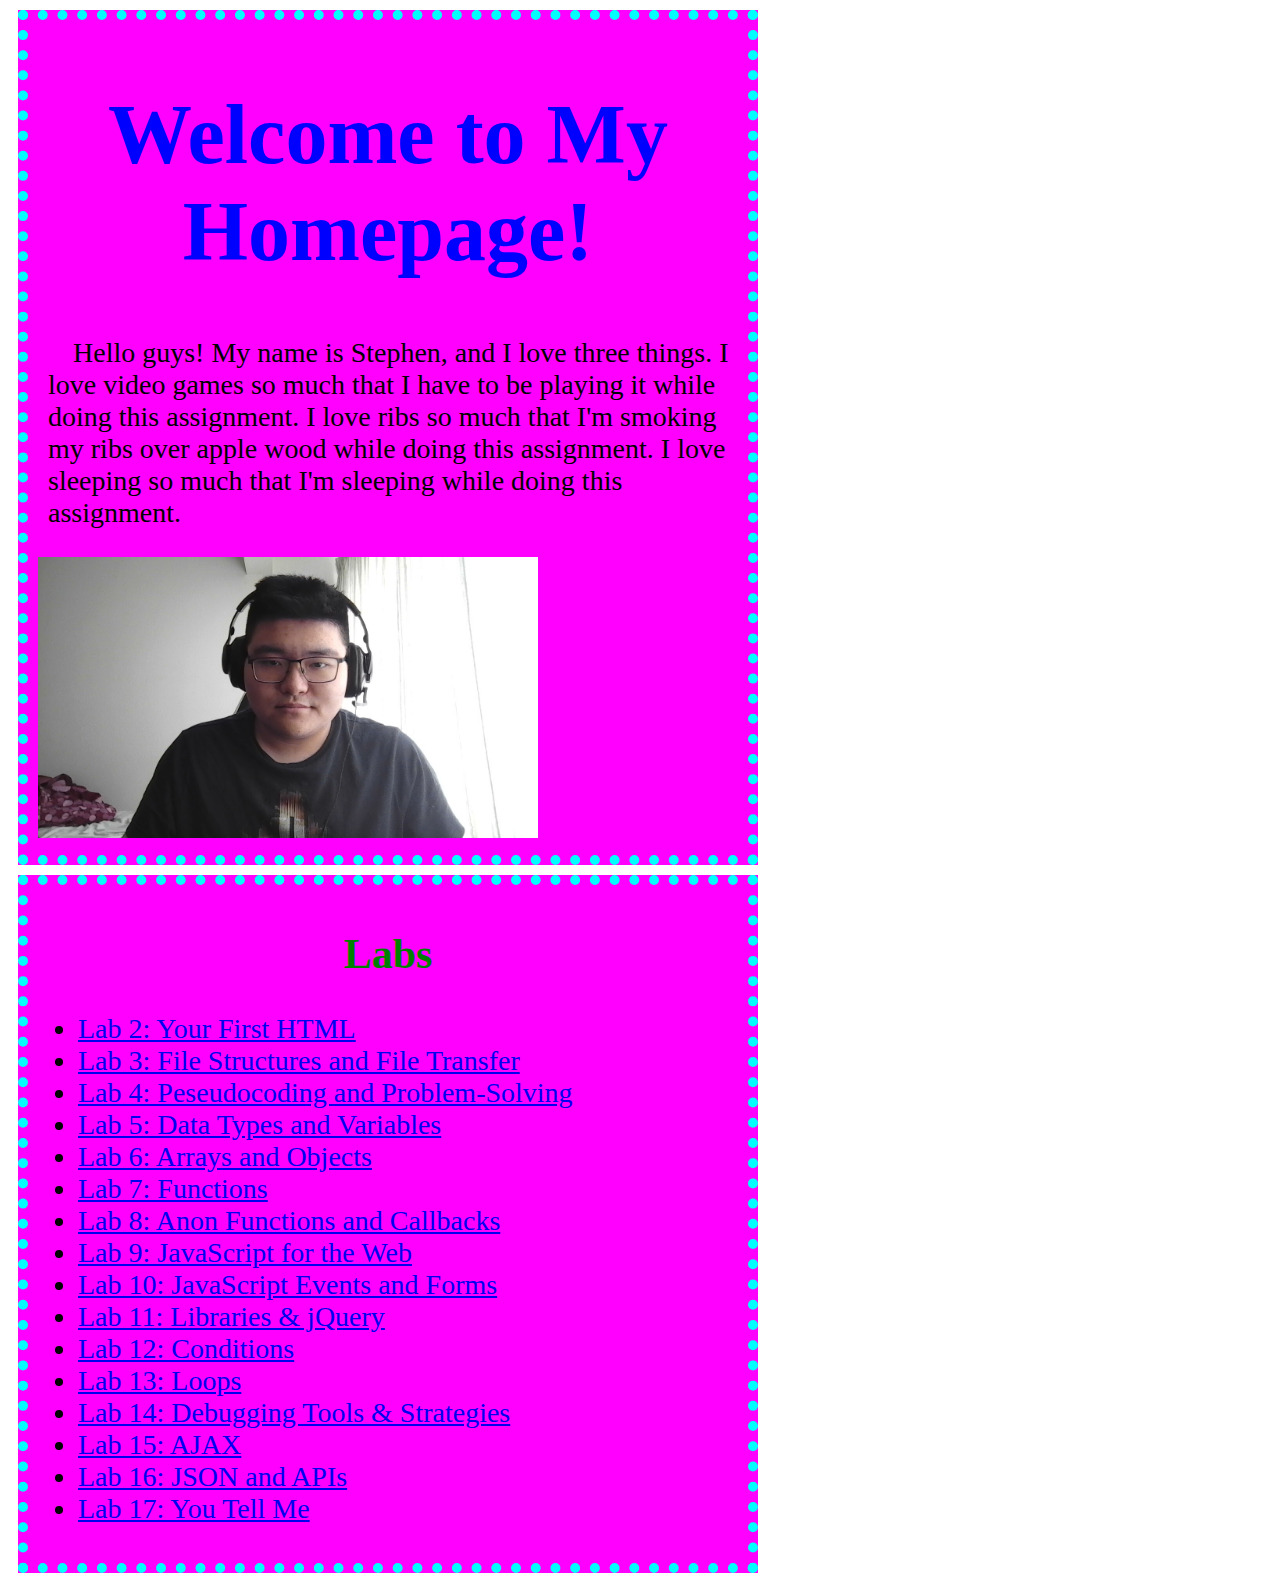
<file: index.html>
<!DOCTYPE html>
<html lang="en" dir"ltr">
<head>
	<meta charset="utf-8">
	<title>Stephen's Homepage</title>
  <link rel="stylesheet" type="text/css" href="css/site.css"/>
</head>
<body>
	<div id="content">
		<h1>Welcome to My Homepage!</h1>
		<p>Hello guys! My name is Stephen, and I love three things. I love video games so much that I have to be playing it while doing this assignment. I love ribs so much that I'm smoking my ribs over apple wood while doing this assignment. I love sleeping so much that I'm sleeping while doing this assignment.</p>
		<img id="my-portrait" src="img/selfie.jpg" />
	</div>

  <div id="AssignmentsMajorSection">
		<h2>Labs</h2>
		<ul>
			<li><a href="lab2/index.html">Lab 2: Your First HTML </a>
			<li><a href="lab3/index.html">Lab 3: File Structures and File Transfer </a>
			<li><a href="lab4/index.html">Lab 4: Peseudocoding and Problem-Solving </a>
			<li><a href="lab5/index.html">Lab 5: Data Types and Variables </a>
			<li><a href="lab6/index.html">Lab 6: Arrays and Objects </a>
			<li><a href="lab7/index.html">Lab 7: Functions </a>
			<li><a href="lab8/index.html">Lab 8: Anon Functions and Callbacks </a>
			<li><a href="lab9/index.html">Lab 9: JavaScript for the Web </a>
			<li><a href="lab10/index.html">Lab 10: JavaScript Events and Forms </a>
			<li><a href="lab11/index.html">Lab 11: Libraries & jQuery </a>
			<li><a href="lab12/index.html">Lab 12: Conditions </a>
			<li><a href="lab12/index.html">Lab 13: Loops </a>
			<li><a href="lab12/index.html">Lab 14: Debugging Tools & Strategies</a>
			<li><a href="lab12/index.html">Lab 15: AJAX </a>
			<li><a href="lab12/index.html">Lab 16: JSON and APIs </a>
			<li><a href="lab12/index.html">Lab 17: You Tell Me </a>
		</ul>
	<div>
</body>
</html>
</file>
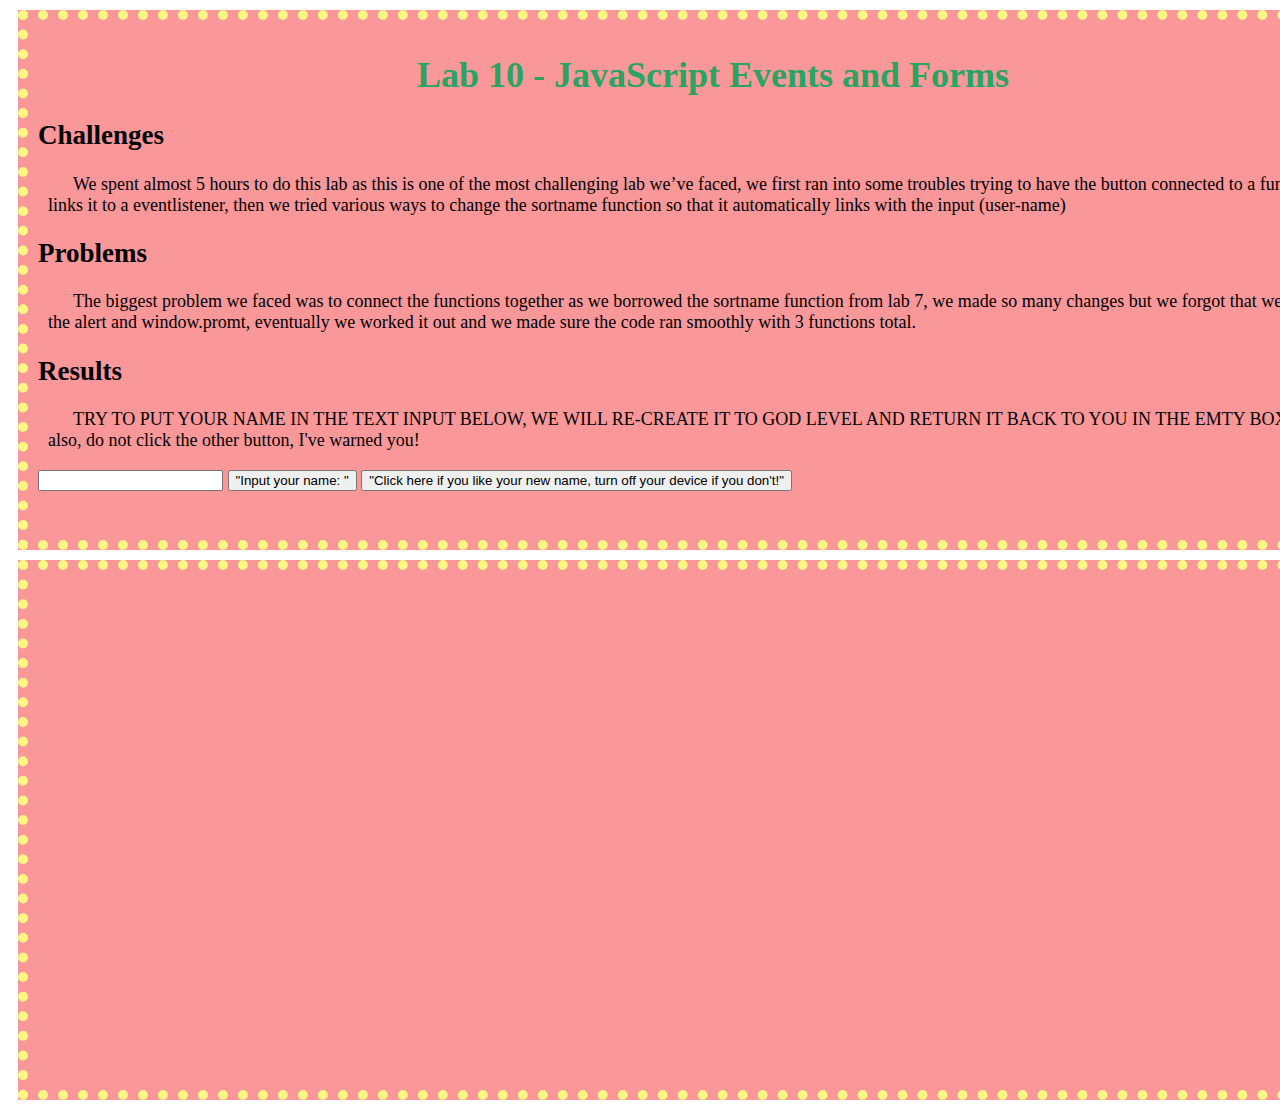
<file: Lab10/index.html>
<html>
<head>
	<title>Lab 10 - JavaScript Events and Forms</title>
	<link rel="stylesheet" type="text/css" href="css/lab.css"/>
  <script src="js/lab.js"></script>
</head>
<body onload = init()>
	<div id="content">
		<h1>Lab 10 - JavaScript Events and Forms</h1>
		<h2>Challenges</h2>
		<p>We spent almost 5 hours to do this lab as this is one of the most challenging lab we’ve faced, we first ran into some troubles trying to have the button connected to a function that links it to a eventlistener, then we tried various ways to change the sortname function  so that it automatically links with the input (user-name)</p>
		<h2>Problems</h2>
		<p>The biggest problem we faced was to connect the functions together as we borrowed the sortname function from lab 7, we made so many changes but we forgot that we did not need the alert and window.promt, eventually we worked it out and we made sure the code ran smoothly with 3 functions total.</p>
		<h2>Results</h2>
		<p>TRY TO PUT YOUR NAME IN THE TEXT INPUT BELOW, WE WILL RE-CREATE IT TO GOD LEVEL AND RETURN IT BACK TO YOU IN THE EMTY BOX BELOW!! also, do not click the other button, I've warned you! </p>
		<input type="text" id="user-name">
		<button id="my-button">"Input your name: "</button>
		<button id="my-button2">"Click here if you like your new name, turn off your device if you don't!"</button>
	</div>
  <div id="output">
  </div>
</body>
</html>
</file>
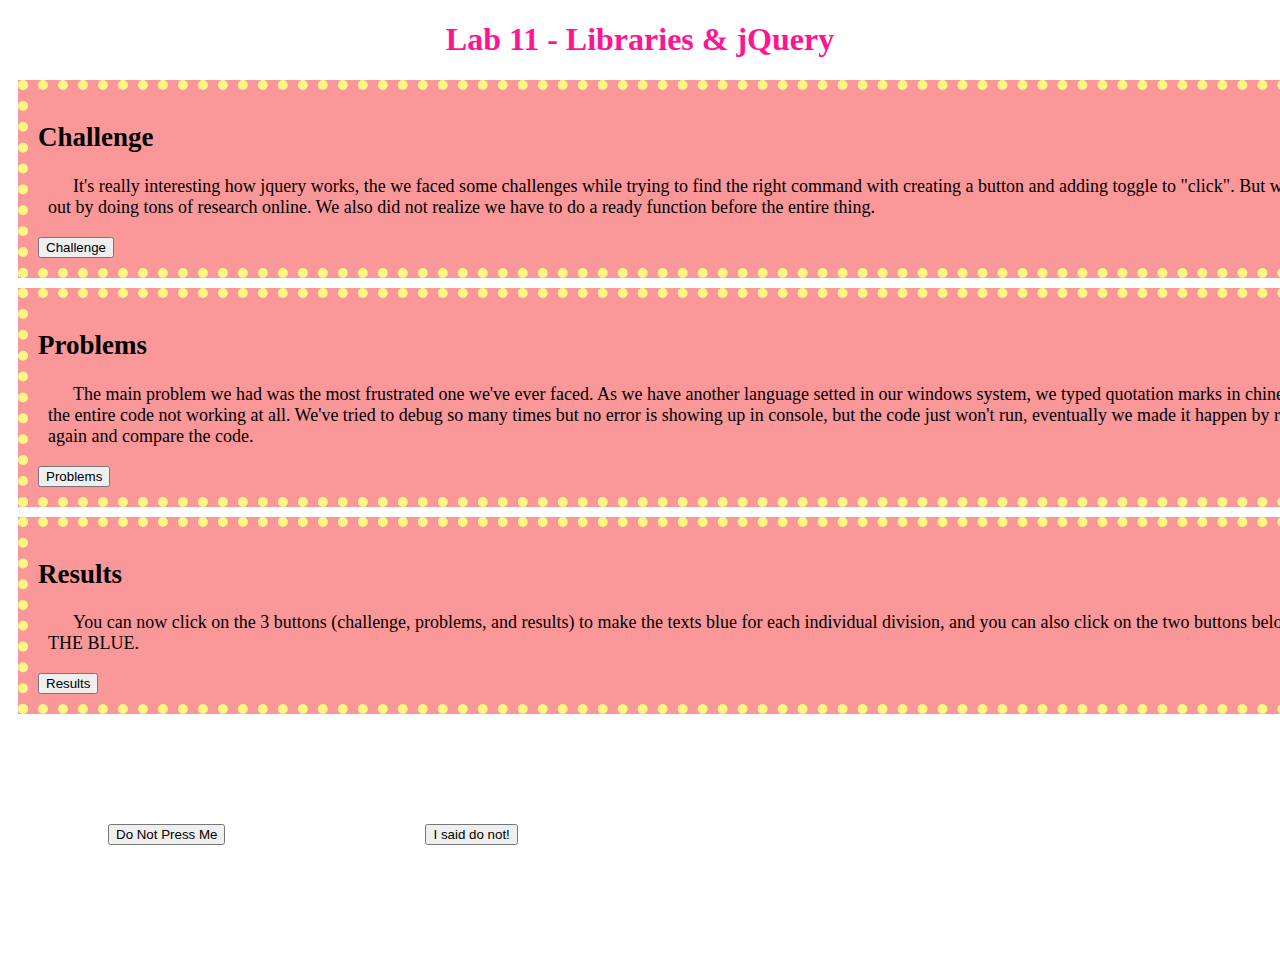
<file: Lab11/index.html>
<!DOCTYPE html>
<html>
<head>
	<title>Lab 11 - Libraries & jQuery</title>
	<link rel="stylesheet" type="text/css" href="css/lab.css"/>
  <script src="https://code.jquery.com/jquery-3.4.1.min.js"></script>
  <script src="js/lab.js"></script>
</head>
<body onload = init()>
			<h1>Lab 11 - Libraries & jQuery</h1>
	<div id= 'challenge'>
		<h2>Challenge</h2>
		<p>It's really interesting how jquery works, the we faced some challenges while trying to find the right command with creating a button and adding toggle to "click". But we figured it out by doing tons of research online. We also did not realize we have to do a ready function before the entire thing.</p>
  </div>

  <div id= 'problems'>
		<h2>Problems</h2>
		<p>The main problem we had was the most frustrated one we've ever faced. As we have another language setted in our windows system, we typed quotation marks in chinese, making the entire code not working at all. We've tried to debug so many times but no error is showing up in console, but the code just won't run, eventually we made it happen by redo the code again and compare the code.</p>
  </div>

  <div id= 'results'>
		<h2>Results</h2>
		<p>You can now click on the 3 buttons (challenge, problems, and results) to make the texts blue for each individual division, and you can also click on the two buttons below to CHASE THE BLUE.</p>
	</div>

  <div id= 'output'>
  </div>
</body>
</html>
</file>
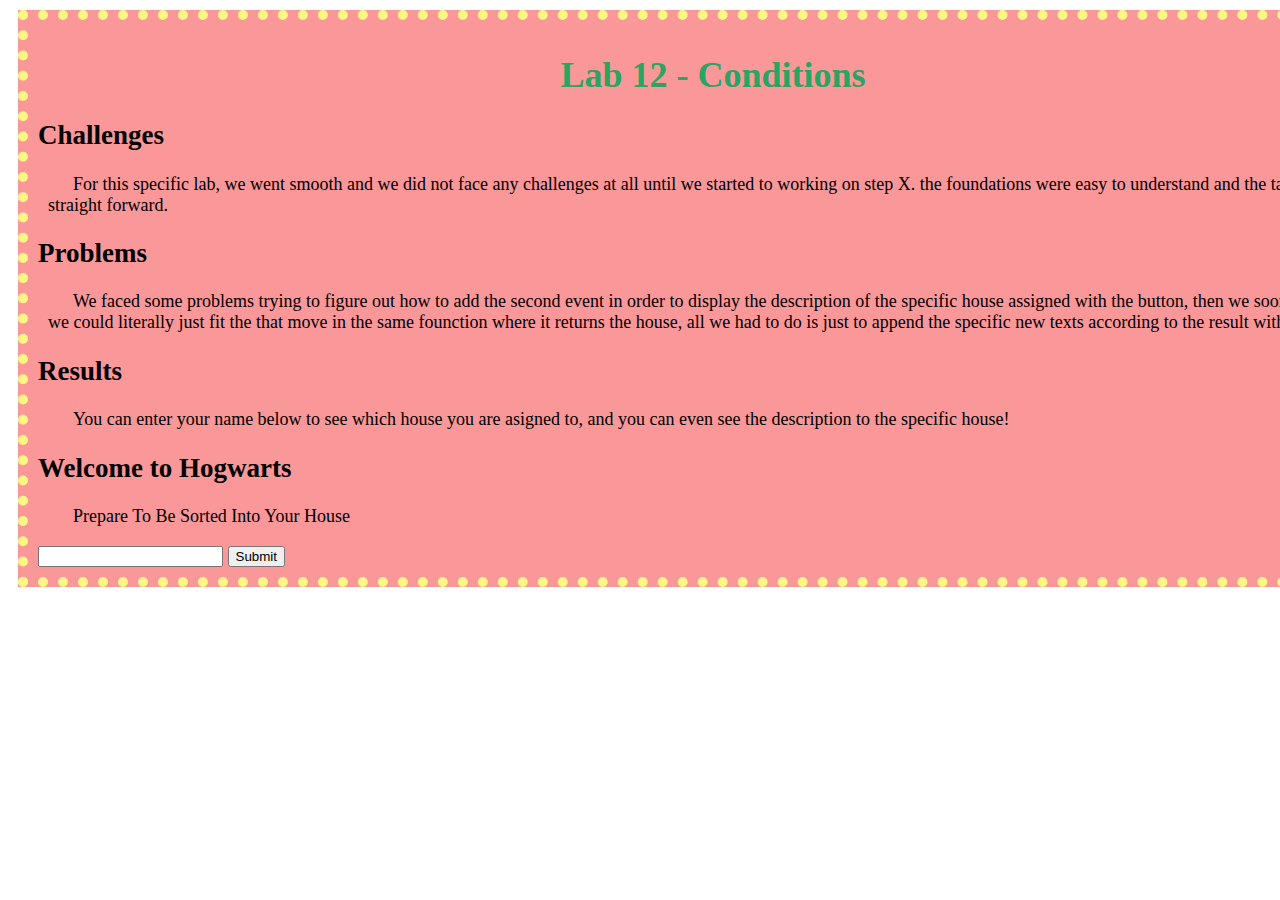
<file: Lab12/index.html>
<html>
<head>
	<title>Lab 12 - Conditions</title>
	<link rel="stylesheet" type="text/css" href="css/lab.css"/>
  <script src="js/lab.js"></script>
</head>
<body onload = init()>
	<div id="content">
		<h1>Lab 12 - Conditions</h1>
		<h2>Challenges</h2>
		<p>For this specific lab, we went smooth and we did not face any challenges at all until we started to working on step X. the foundations were easy to understand and the tasks are straight forward. </p>
		<h2>Problems</h2>
		<p>We faced some problems trying to figure out how to add the second event in order to display the description of the specific house assigned with the button, then we soon realize that we could literally just fit the that move in the same founction where it returns the house, all we had to do is just to append the specific new texts according to the result with if-statements.</p>
		<h2>Results</h2>
		<p>You can enter your name below to see which house you are asigned to, and you can even see the description to the specific house!</p>
  <div class = "inputOutput">
    <h2>Welcome to Hogwarts</h2>
    <p>Prepare To Be Sorted Into Your House</p>
		<input type="text" id="input">
		<button id="button">Submit</button>
    <div id = "output">
    </div>
	</div>
</body>
</html>
</file>
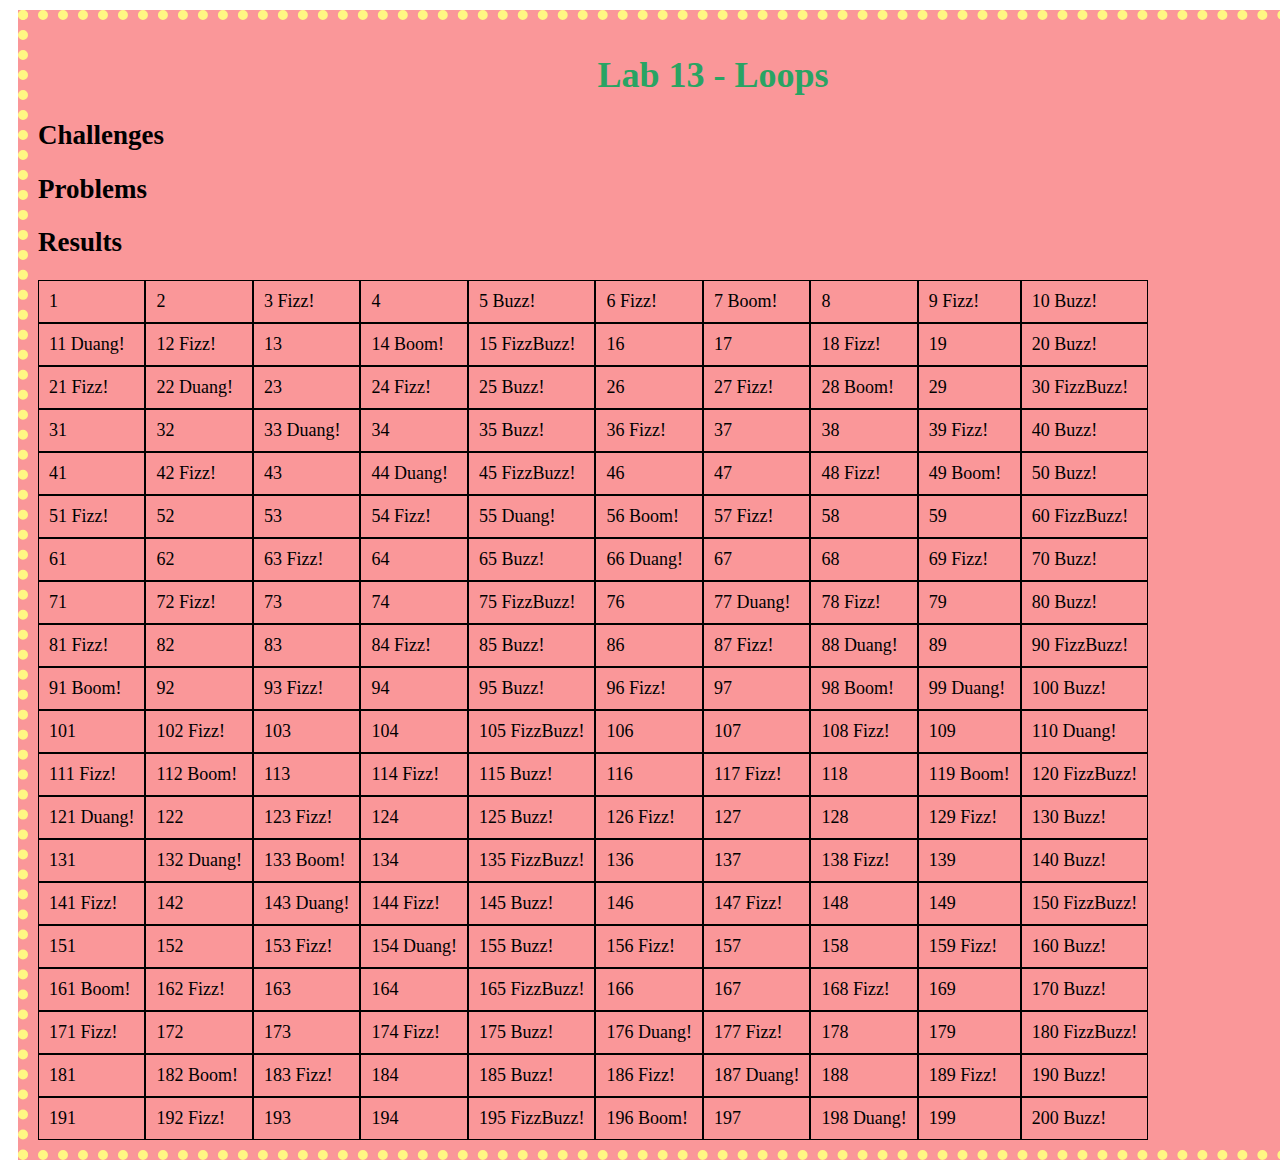
<file: Lab13/index.html>
<html>
<head>
	<title>Lab 13 - Loops</title>
	<link rel="stylesheet" type="text/css" href="css/lab.css"/>
  <script src="https://code.jquery.com/jquery-3.5.1.min.js"></script>
  <script src="js/lab.js"></script>
</head>

<body>
	<div id="content">
		<h1>Lab 13 - Loops</h1>
		<h2>Challenges</h2>
		<p></p>
		<h2>Problems</h2>
		<p></p>
		<h2>Results</h2>
		<p> </p>
  <div id = "output"></div>
  </div>


</body>
</html>
</file>
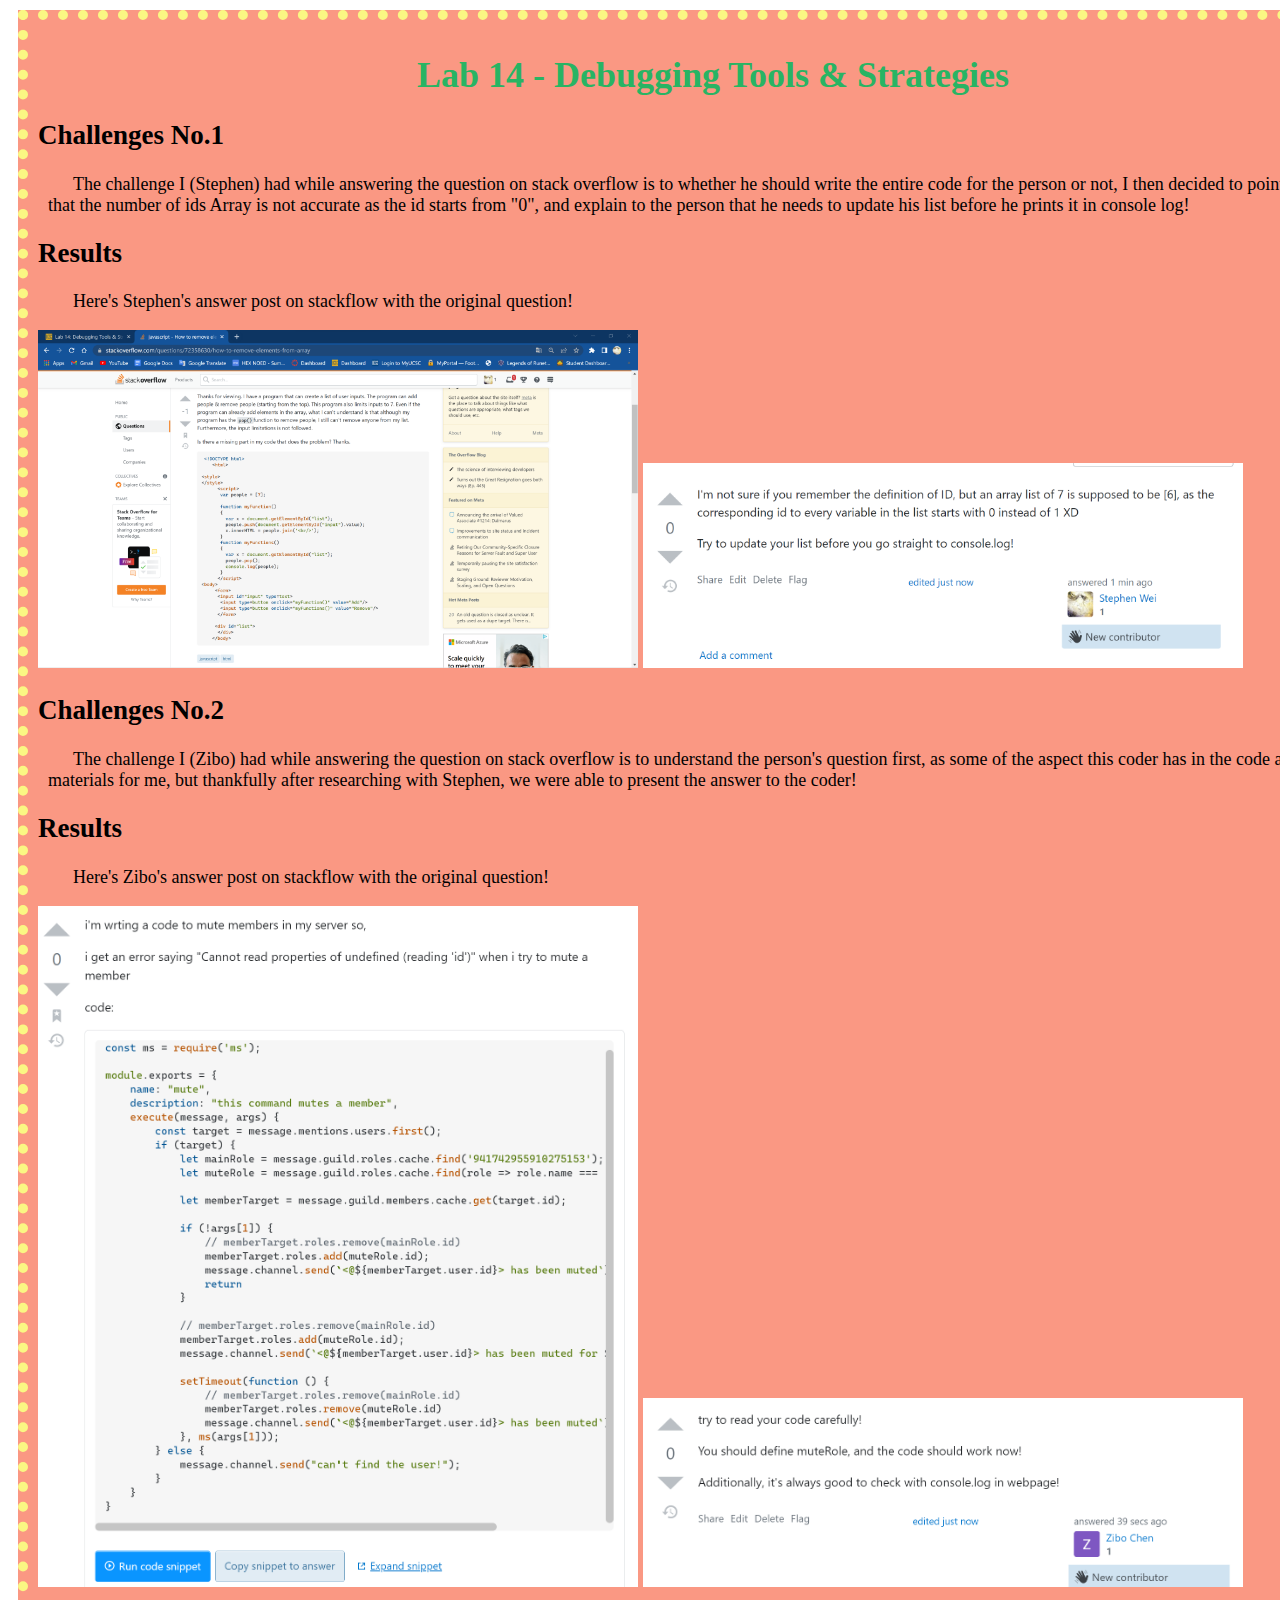
<file: Lab14/index.html>
<html>
<head>
	<title>Lab 14 - Debugging Tools & Strategies</title>
	<link rel="stylesheet" type="text/css" href="css/lab.css"/>
</head>
<body>
	<div id="content">
		<h1>Lab 14 - Debugging Tools & Strategies</h1>

    <h2>Challenges No.1</h2>
		<p>The challenge  I (Stephen) had while answering the question on stack overflow is to whether he should write the entire code for the person or not,  I then decided to point out the fact that the number of ids Array is not accurate as the id starts from "0", and explain to the person that he needs to update his list before he prints it in console log!</p>
    <h2>Results</h2>
    <p>Here's Stephen's answer post on stackflow with the original question!</p>
    <img id="stephen_question" src="img/Stephen Question.png" />
    <img id="stephen_answer" src="img/Stephen Answer.png" />

    <h2>Challenges No.2</h2>
		<p>The challenge  I (Zibo) had while answering the question on stack overflow is to understand the person's question first, as some of the aspect this coder has in the code are new materials for me, but thankfully after researching with Stephen, we were able to present the answer to the coder!</p>
		<h2>Results</h2>
		<p>Here's Zibo's answer post on stackflow with the original question!</p>
    <img id="zibo_question" src="img/Zibo Question.png" />
    <img id="zibo_answer" src="img/Zibo Answer.png" />



</body>
</html>
</file>
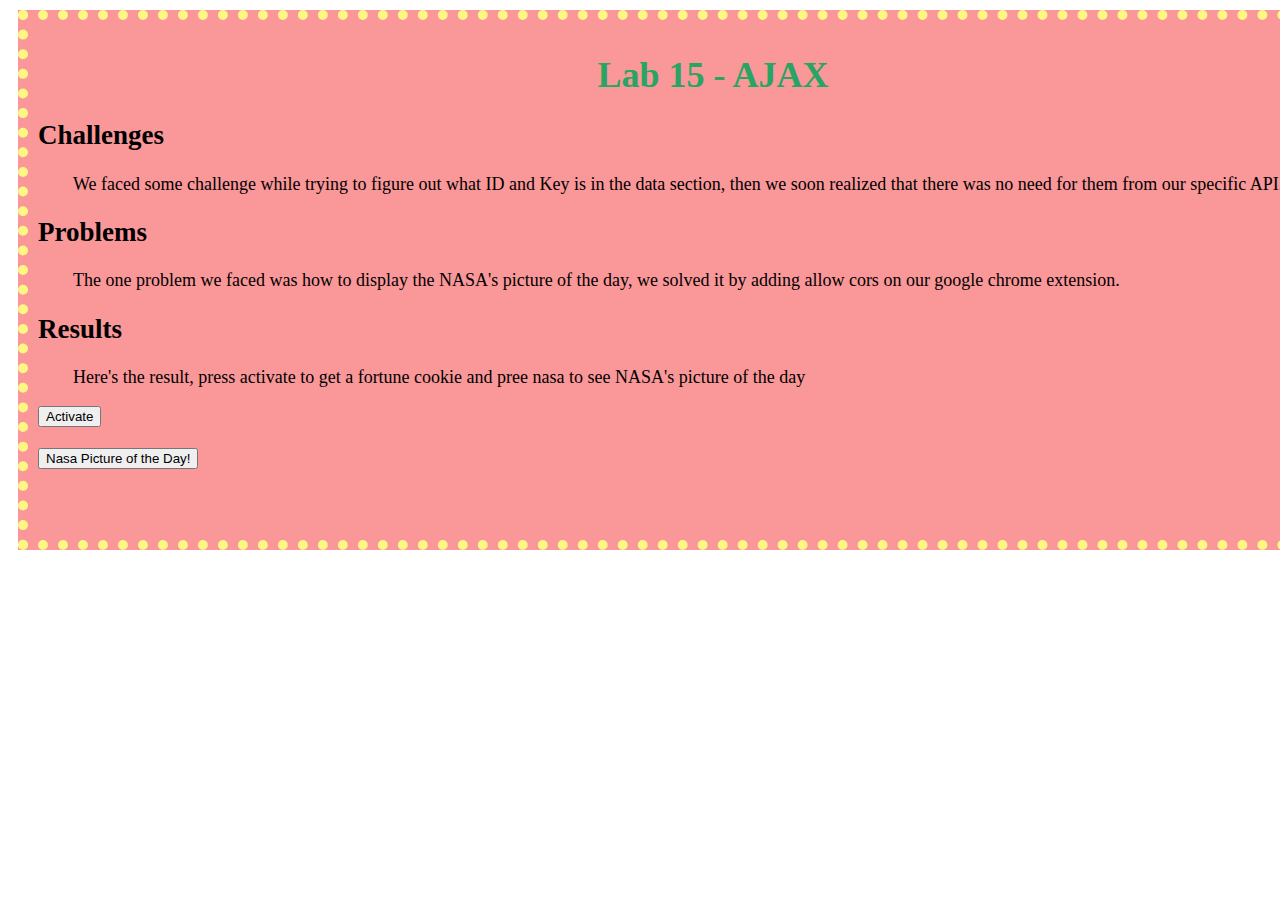
<file: Lab15/index.html>
<html>
<head>
	<title>Lab 15 - AJAX</title>
	<link rel="stylesheet" type="text/css" href="css/lab.css"/>
  <script src="https://code.jquery.com/jquery-3.5.1.min.js"></script>
  <script src="js/lab.js"></script>
</head>

<body onload = init()>
	<div id="content">
		<h1>Lab 15 - AJAX</h1>
		<h2>Challenges</h2>
		<p>We faced some challenge while trying to figure out what ID and Key is in the data section, then we soon realized that there was no need for them from our specific API. </p>
		<h2>Problems</h2>
		<p>The one problem we faced was how to display the NASA's picture of the day, we solved it by adding allow cors on our google chrome extension.</p>
		<h2>Results</h2>
		<p>Here's the result, press activate to get a fortune cookie and pree nasa to see NASA's picture of the day</p>
    <button id="activate"> Activate </button>
    <br>
    <div id = "output"></div>
    <br>
    <button id="nasa"> Nasa Picture of the Day! </button>
    <br>
    <div id = "output2"></div>
  </div>



</body>
</html>
</file>
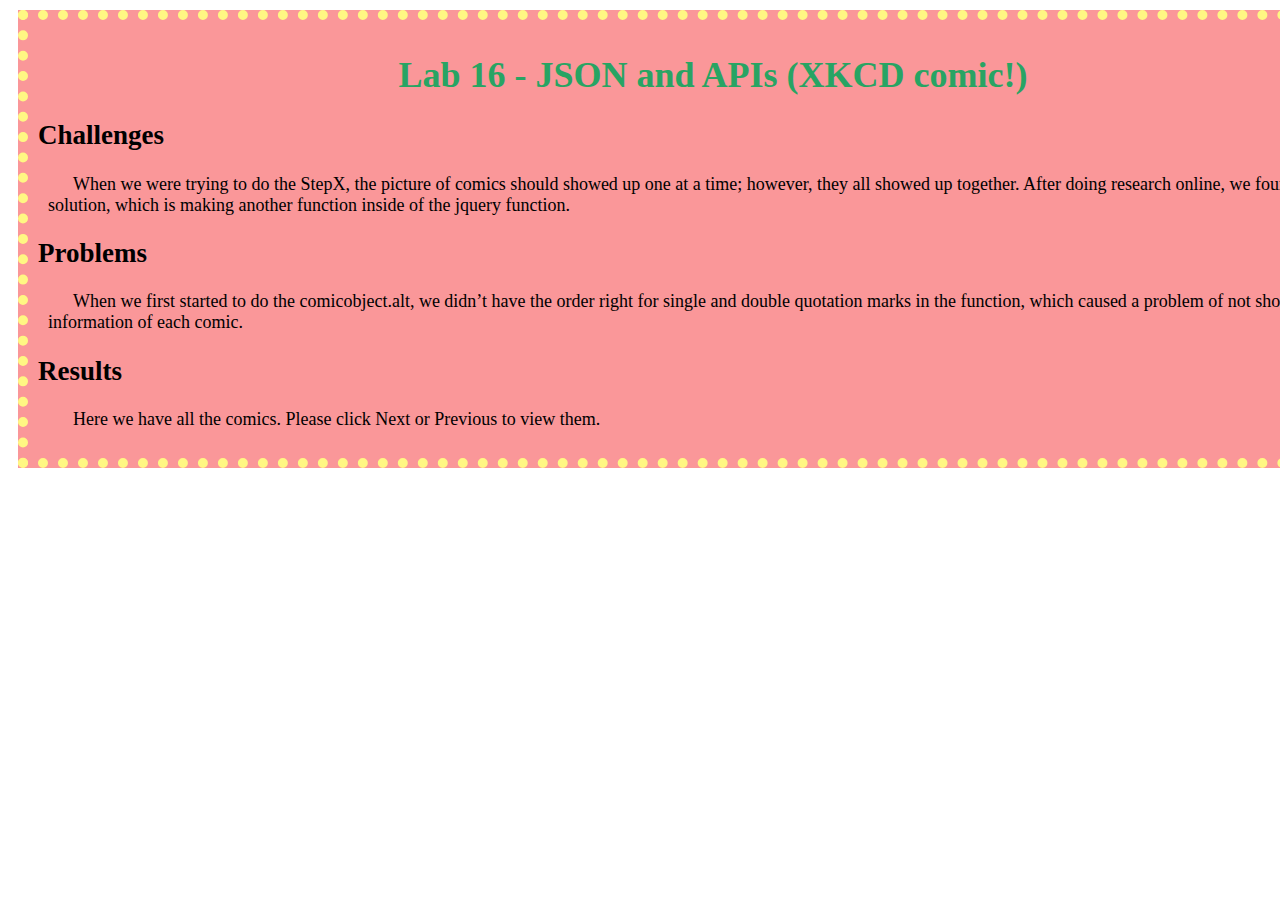
<file: Lab16/index.html>
<html>
<head>
	<title>Lab 16 - JSON and APIs (XKCD comic!)</title>
	<link rel="stylesheet" type="text/css" href="css/lab.css"/>
  <script src="https://code.jquery.com/jquery-3.5.1.min.js"></script>
  <script src="js/lab.js"></script>
</head>

<body>
	<div id="content">
		<h1>Lab 16 - JSON and APIs (XKCD comic!)</h1>
		<h2>Challenges</h2>
		<p>When we were trying to do the StepX, the picture of comics should showed up one at a time; however, they all showed up together. After doing research online, we found the solution, which is making another function inside of the jquery function.</p>
		<h2>Problems</h2>
		<p>When we first started to do the comicobject.alt, we didn’t have the order right for single and double quotation marks in the function, which caused a problem of not showing the information of each comic.</p>
		<h2>Results</h2>
		<p>Here we have all the comics. Please click Next or Previous to view them.</p>


    <div id = "output">
    </div>

  </div>



</body>
</html>
</file>
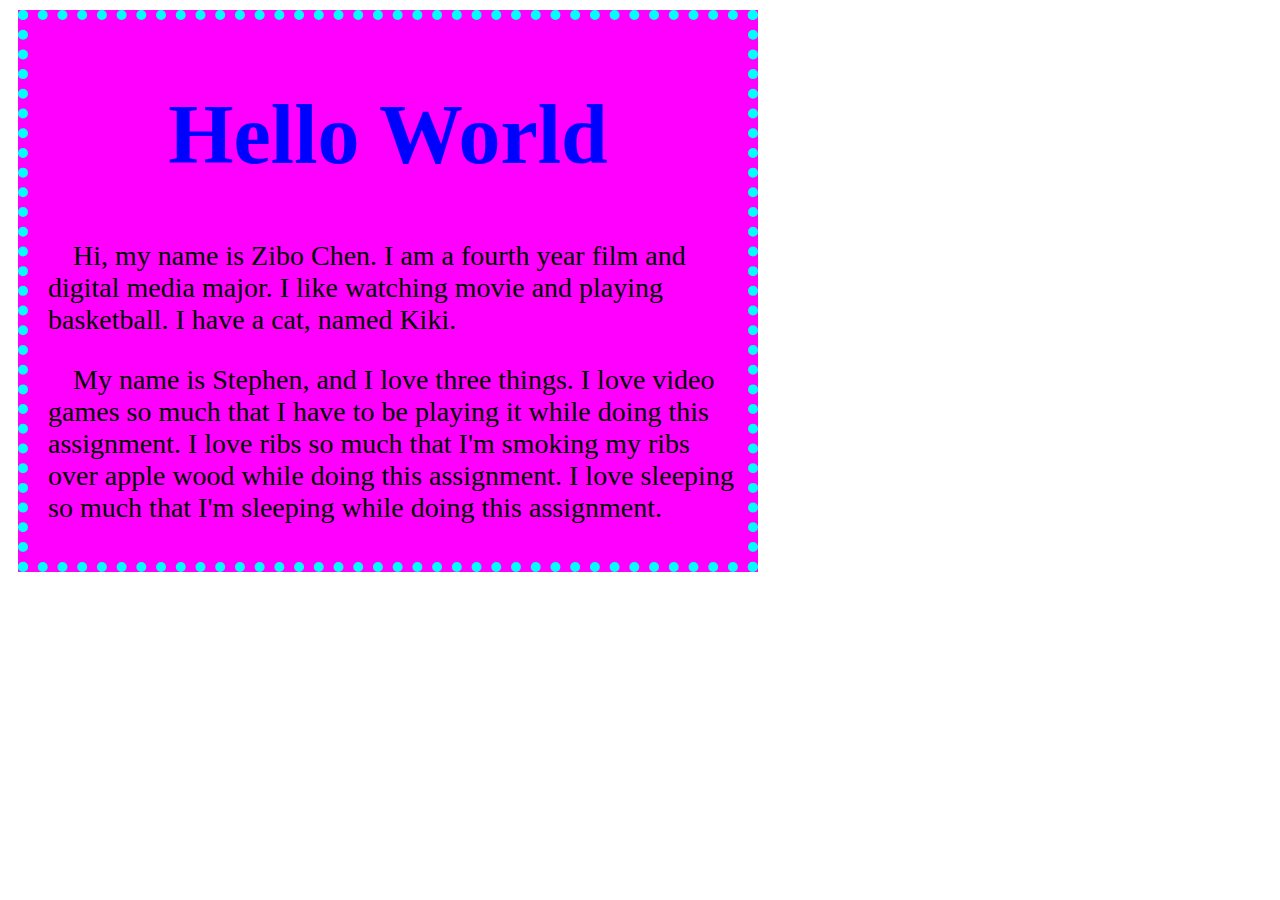
<file: lab2/index.html>
<!DOCTYPE html>
<html lang="en" dir"ltr">
<head>
	<meta charset="utf-8">
	<title>Lab 2 - My First HTML</title>
  <link rel="stylesheet" type="text/css" href="css/lab.css">
</head>
<body>
	<div id="content">
		<h1>Hello World</h1>

		<p>Hi, my name is Zibo Chen. I am a fourth year film and digital media major. I like watching movie and playing basketball. I have a cat, named Kiki.</p>
		<p>My name is Stephen, and I love three things. I love video games so much that I have to be playing it while doing this assignment. I love ribs so much that I'm smoking my ribs over apple wood while doing this assignment. I love sleeping so much that I'm sleeping while doing this assignment.</p>
	</div>
</body>
</html>
</file>
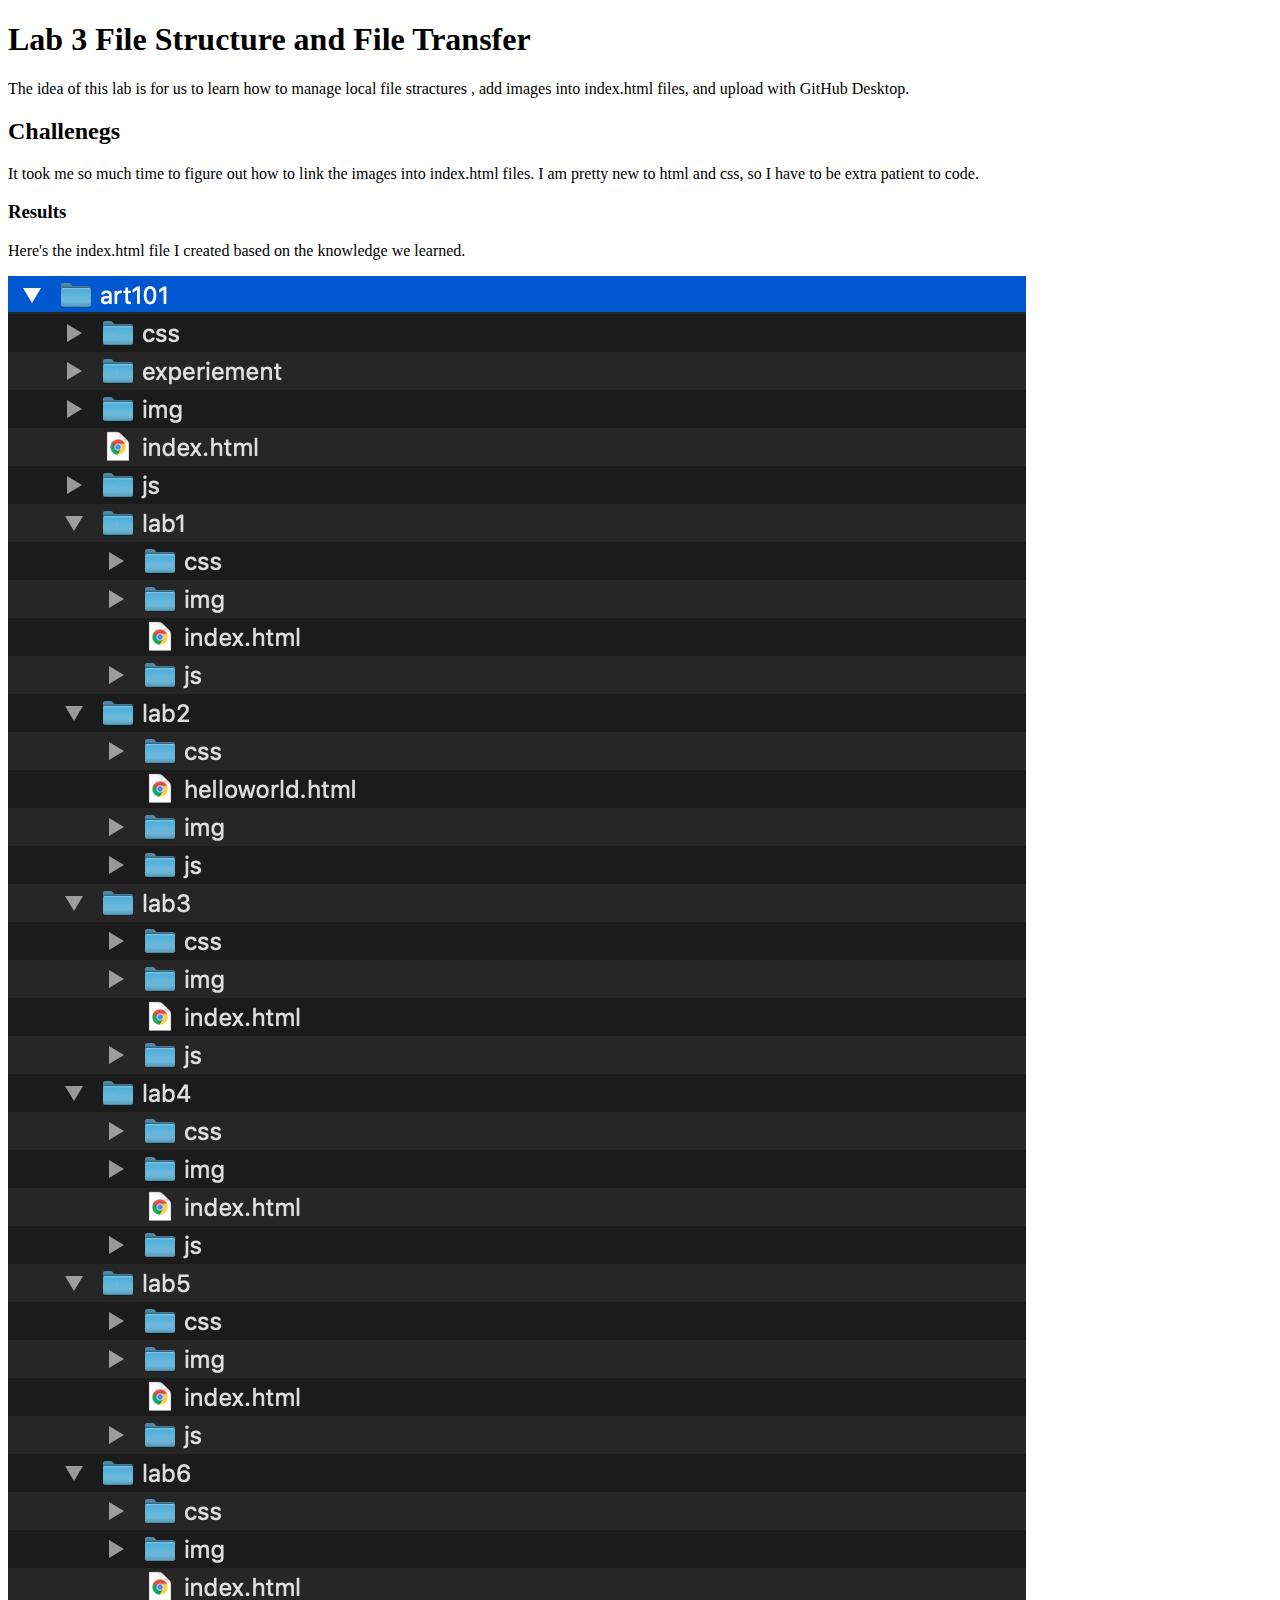
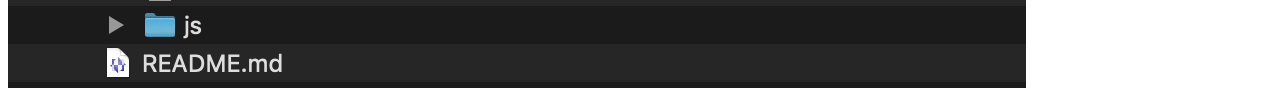
<file: lab3/index.html>
<!DOCTYPE html>
<html>
    <head>
        <title>Lab 3 File Structure and File Transfer</title>
    </head>
    <body>
        <h1>Lab 3 File Structure and File Transfer</h1>
        <p>The idea of this lab is for us to learn how to manage local file stractures , add images into index.html files, and upload with GitHub Desktop.</p>
        <h2>Challenegs</h2>
        <p>It took me so much time to figure out how to link the images into index.html files. I am pretty new to html and css, so I have to be extra patient to code.</P>
        <h3>Results</h3>
        <p>Here's the index.html file I created based on the knowledge we learned.</p>
		 <img id="ScreenShotLab3" src="img/ScreenShotLab3.png" />
	 </body>
</file>
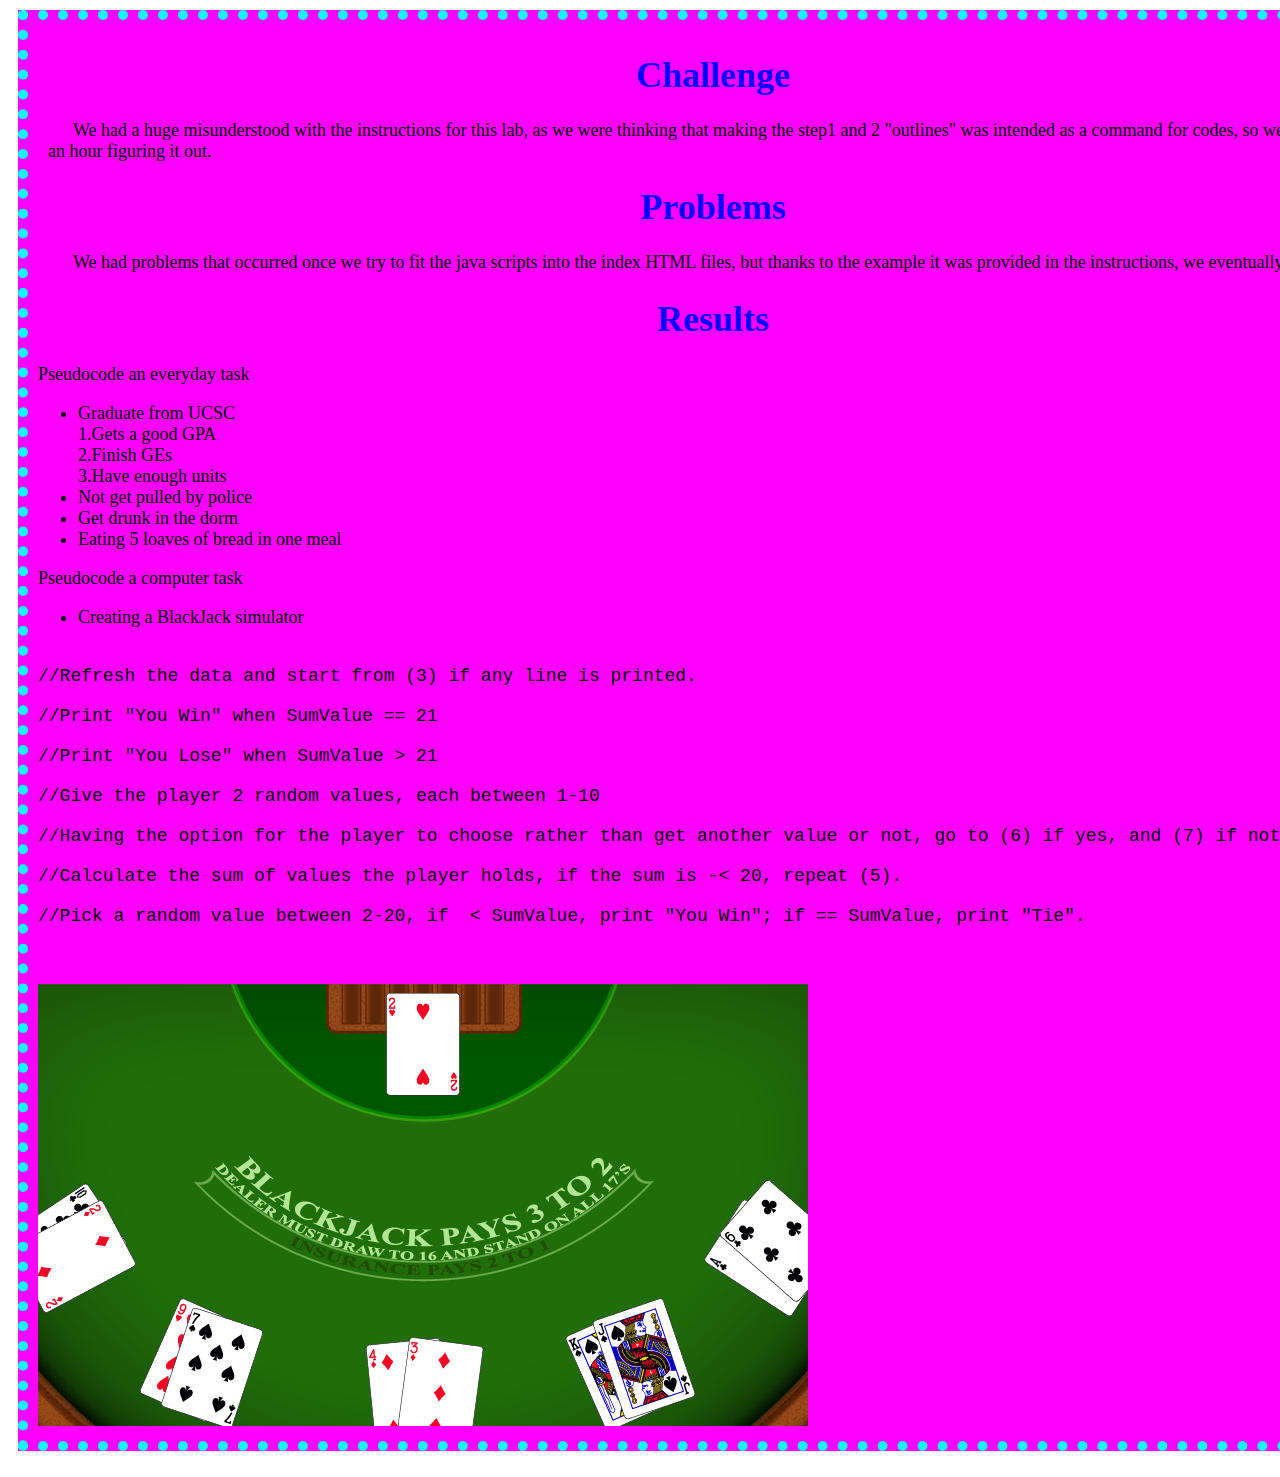
<file: lab4/index.html>
<!DOCTYPE html>
<html>
<head>
	<title>Lab 4 - Pseudocoding and Problem-solving</title>
	<link rel="stylesheet" type="text/css" href="css/lab.css"/>
</head>
<body>
 <div id="content">
	 <h1>Challenge</h1>
	  <p>We had a huge misunderstood with the instructions for this lab, as we were thinking that making the step1 and 2 "outlines" was intended as a command for codes, so we spent roughly an hour figuring it out.</p>

	 <h1>Problems</h1>
	  <p>We had problems that occurred once we try to fit the java scripts into the index HTML files, but thanks to the example it was provided in the instructions, we eventually figured it out.</p>

	 <h1>Results</h1>
					Pseudocode an everyday task<br>
		<ul>
			<li>Graduate from UCSC<br>
			 		1.Gets a good GPA<br>
 		 	 		2.Finish GEs<br>
 		 	 		3.Have enough units<br>
 		 	<li>Not get pulled by police
 			<li>Get drunk in the dorm
 			<li>Eating 5 loaves of bread in one meal
		</ul>
					Pseudocode a computer task<br>
		<ul>
			<li>Creating a BlackJack simulator
		</ul>

		<pre><code>
//Refresh the data and start from (3) if any line is printed.<br>
//Print "You Win" when SumValue == 21<br>
//Print "You Lose" when SumValue > 21<br>
//Give the player 2 random values, each between 1-10<br>
//Having the option for the player to choose rather than get another value or not, go to (6) if yes, and (7) if not.<br>
//Calculate the sum of values the player holds, if the sum is -< 20, repeat (5).<br>
//Pick a random value between 2-20, if  < SumValue, print "You Win"; if == SumValue, print "Tie".<br>
    </pre></code>
	<img id="card-game" src="img/blackjack.png" />
	</div>

</body>
</html>
</file>
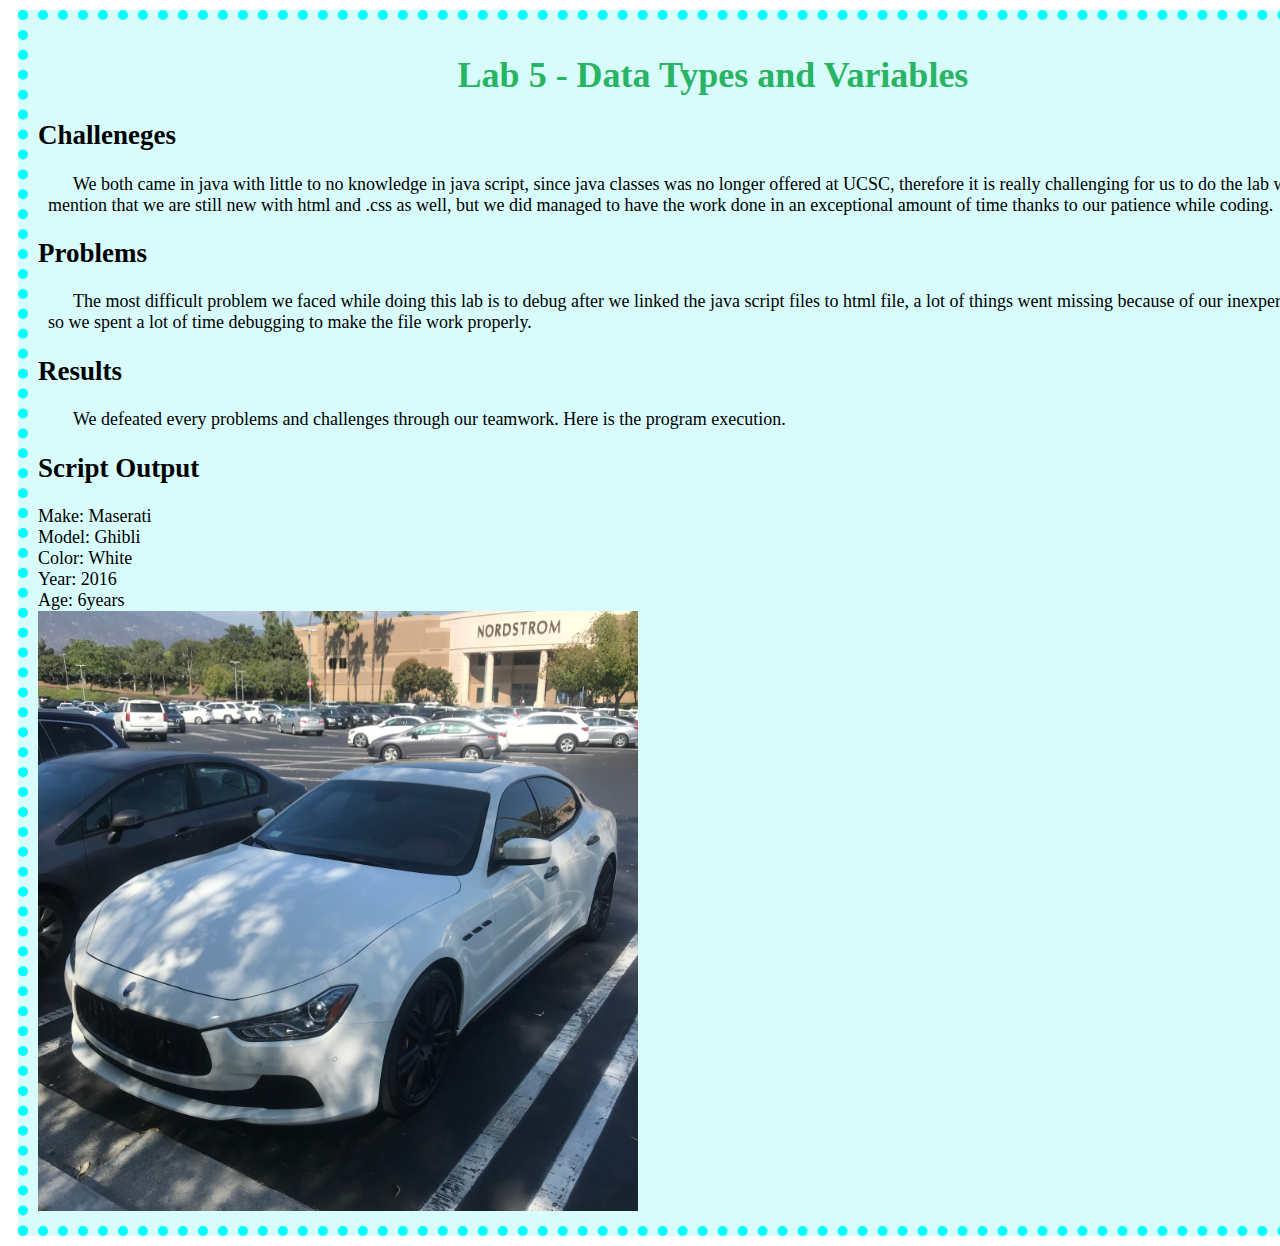
<file: lab5/index.html>
<!DOCTYPE html>
<html>
<head>
	<title>Lab 5 - Data Types and Variables</title>
	<link rel="stylesheet" type="text/css" href="css/lab.css"/>
</head>
<body>
	<div id="content">
		<h1>Lab 5 - Data Types and Variables</h1>
		<h2>Challeneges</h2>
		<p>We both came in java with little to no knowledge in java script, since java classes was no longer offered at UCSC, therefore it is really challenging for us to do the lab with, not to mention that we are still new with html and .css as well, but we did managed to have the work done in an exceptional amount of time thanks to our patience while coding.</p>
		<h2>Problems</h2>
		<p>The most difficult problem we faced while doing this lab is to debug after we linked the java script files to html file, a lot of things went missing because of our inexperience in java, so we spent a lot of time debugging to make the file work properly.</p>
		<h2>Results</h2>
		<p>We defeated every problems and challenges through our teamwork. Here is the program execution.</P>
	   <div class=output>
			<h2>Script Output</h2>
			<script src="js/lab.js"></script>
			<img id="car" src="img/car.jpg" />
		</div>
	</div>

</body>
</html>
</file>
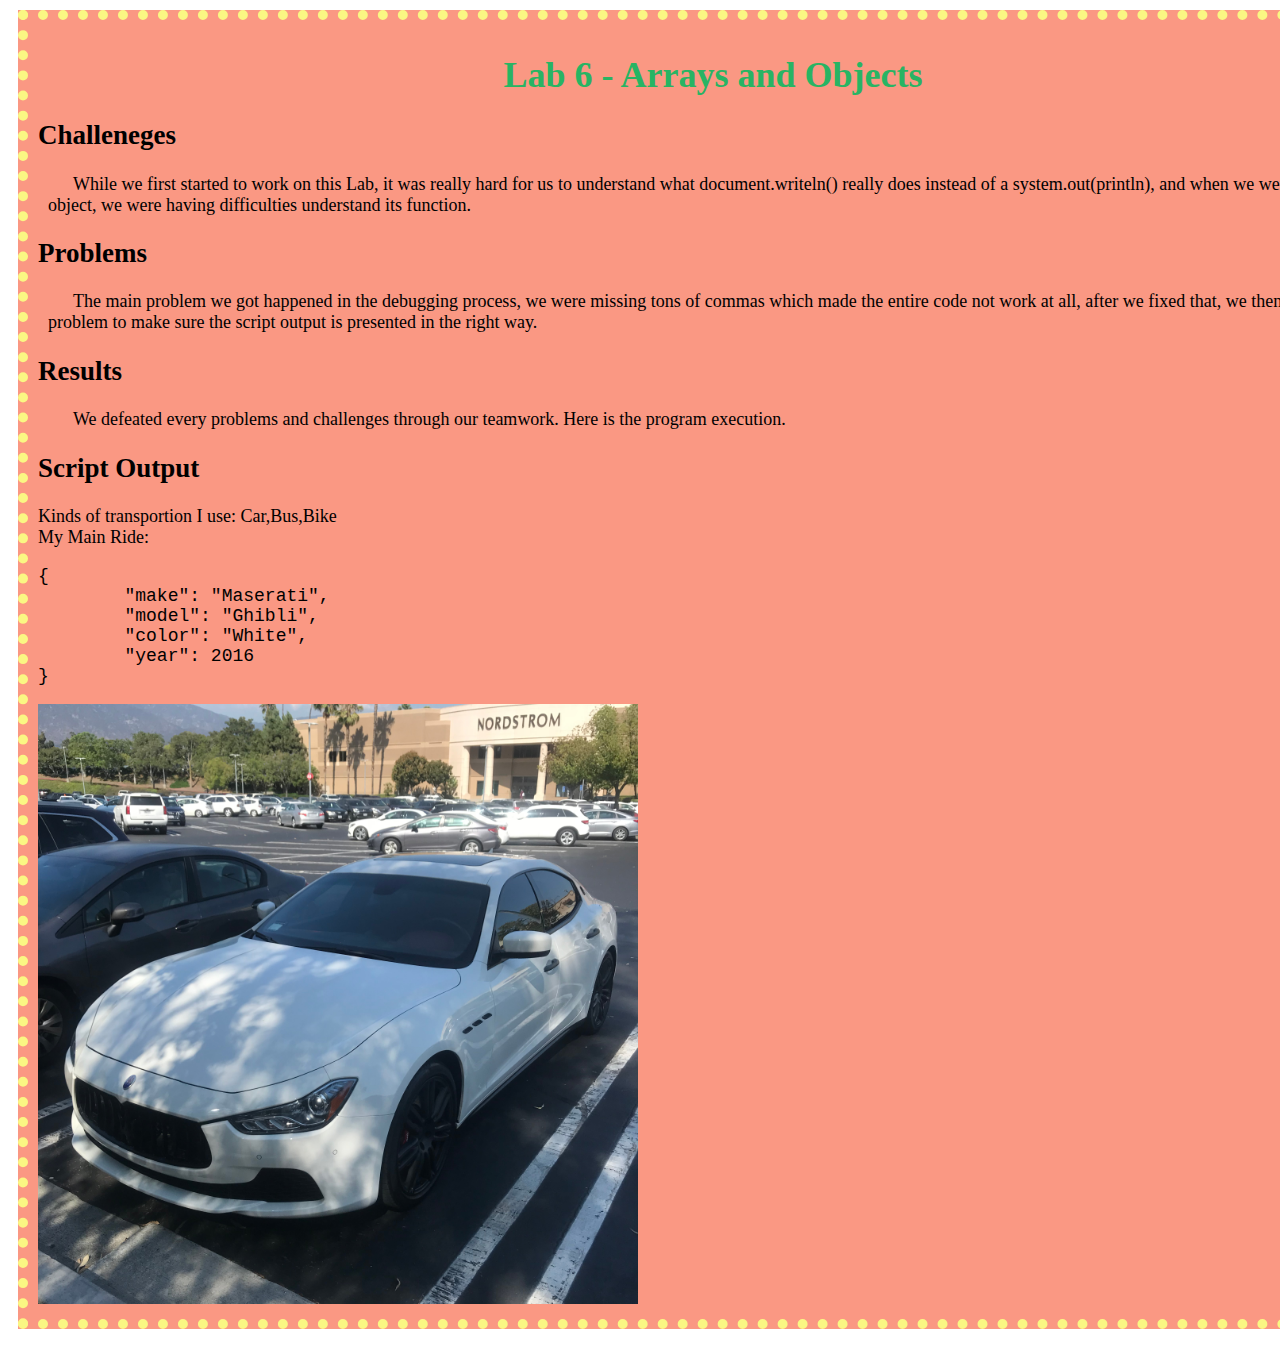
<file: lab6/index.html>
<!DOCTYPE html>
<html>
<head>
	<title>Lab 6 - Arrays and Objects</title>
	<link rel="stylesheet" type="text/css" href="css/lab.css"/>
</head>
<body>
	<div id="content">
		<h1>Lab 6 - Arrays and Objects</h1>
		<h2>Challeneges</h2>
		<p>While we first started to work on this Lab, it was really hard for us to understand what document.writeln() really does instead of a system.out(println), and when we were creating the object, we were having difficulties understand its function.</p>
		<h2>Problems</h2>
		<p>The main problem we got happened in the debugging process, we were missing tons of commas which made the entire code not work at all, after we fixed that, we then faced the problem to make sure the script output is presented in the right way.</p>
		<h2>Results</h2>
		<p>We defeated every problems and challenges through our teamwork. Here is the program execution.</P>
	   <div class=output>
			<h2>Script Output</h2>
			<script src="js/lab.js"></script>
			<img id="car" src="img/car.jpg" />
		</div>
	</div>


</body>
</html>
</file>
<file: css/site.css>
h1{
    color: blue;
    text-align: center;
    font-size: 300%;
}

p{
  font-family: cursive;
  text-indent: 25px;
  margin-left: 10px;
}

#content {
  background-color: #ff00ff;
  width: 700px;
  min-height: 500px;
  padding: 10px;
  margin: 10px;
  float:center;
  border: dotted 10px #00ffff;
  font-size: 28px;
}

#my-portrait {
    width: 500px;
}

h2{
  color: Green;
  Text-align: center;
  font-size: 200;
}


#AssignmentsMajorSection {
  background-color: #ff00ff;
  width: 700px;
  min-height: 0px;
  float:center;
  padding: 10px;
  margin: 10px;
  border: dotted 10px #00ffff;
  font-size: 28px;
}
</file>
<file: Lab10/css/lab.css>
h1{
    color: #28A463 ;
    text-align: center;
    font-size: 200%;
}


p{
  font-family: "chalkduster";
  text-indent: 25px;
  margin-left: 10px;
}


#content, #output {
  background-color: #FA9799;
  width: 1350px;
  min-height: 500px;
  padding: 10px;
  margin: 10px;
  border: dotted 10px #FFF783;
  font-size: 18px;
}
</file>
<file: Lab11/css/lab.css>
h1{
    color: #FF1493 ;
    text-align: center;
    font-size: 200%;
}

.special {
  color : #0000FF;
}

#output button {
  margin: 100px;

}

p{
  font-family: "chalkduster";
  text-indent: 25px;
  margin-left: 10px;
}


#challenge, #problems, #results {
  background-color: #FA9799;
  width: 1350px;
  min-height: 100px;
  padding: 10px;
  margin: 10px;
  border: dotted 10px #FFF783;
  font-size: 18px;
}
</file>
<file: Lab12/css/lab.css>
h1{
    color: #28A463 ;
    text-align: center;
    font-size: 200%;
}

p{
  font-family: "chalkduster";
  text-indent: 25px;
  margin-left: 10px;
}

#content{
  background-color: #FA9799;
  width: 1350px;
  min-height: 500px;
  padding: 10px;
  margin: 10px;
  border: dotted 10px #FFF783;
  font-size: 18px;
}
</file>
<file: Lab13/css/lab.css>
h1{
    color: #28A463 ;
    text-align: center;
    font-size: 200%;
}

p{
  font-family: "chalkduster";
  text-indent: 25px;
  margin-left: 10px;
}

#content{
  background-color: #FA9799;
  width: 1350px;
  min-height: 500px;
  padding: 10px;
  margin: 10px;
  border: dotted 10px #FFF783;
  font-size: 18px;
}
table, td{
  border: 1px solid black;
  border-collapse: collapse;
  padding: 10px;

}
</file>
<file: Lab14/css/lab.css>
h1{
    color: #28B463 ;
    text-align: center;
    font-size: 200%;
}

p{
  font-family: "chalkduster";
  text-indent: 25px;
  margin-left: 10px;
}


#content {
  background-color: #FA9883;
  width: 1350px;
  min-height: 500px;
  padding: 10px;
  margin: 10px;
  border: dotted 10px #FAF783;
  font-size: 18px;
}

#stephen_question {
  width: 600px;
}

#stephen_answer {
  width: 600px;
}

#zibo_question {
  width: 600px;
}

#zibo_answer {
  width: 600px;
}
</file>
<file: Lab15/css/lab.css>
h1{
    color: #28A463 ;
    text-align: center;
    font-size: 200%;
}

p{
  font-family: "chalkduster";
  text-indent: 25px;
  margin-left: 10px;
}

#content{
  background-color: #FA9799;
  width: 1350px;
  min-height: 500px;
  padding: 10px;
  margin: 10px;
  border: dotted 10px #FFF783;
  font-size: 18px;
}
</file>
<file: Lab16/css/lab.css>
h1{
    color: #28A463 ;
    text-align: center;
    font-size: 200%;
}

p{
  font-family: "chalkduster";
  text-indent: 25px;
  margin-left: 10px;
}

#content{
  background-color: #FA9799;
  width: 1350px;
  min-height: 100px;
  padding: 10px;
  margin: 10px;
  border: dotted 10px #FFF783;
  font-size: 18px;
}

img{
  display: block;
}
</file>
<file: lab2/css/lab.css>
h1{
    color: blue;
    text-align: center;
    font-size: 300%;
}

p{
  font-family: "chalkduster";
  text-indent: 25px;
  margin-left: 10px;
}

#content {
  background-color: #ff00ff;
  width: 700px;
  min-height: 500px;
  padding: 10px;
  margin: 10px;
  border: dotted 10px #00ffff;
  font-size: 28px;
}
</file>
<file: lab4/css/lab.css>
h1{
    color: blue;
    text-align: center;
    font-size: 200%;
}

p{
  font-family: "chalkduster";
  text-indent: 25px;
  margin-left: 10px;
}

#content {
  background-color: #ff00ff;
  width: 1350px;
  min-height: 500px;
  padding: 10px;
  margin: 10px;
  border: dotted 10px #00ffff;
  font-size: 18px;
}
</file>
<file: lab5/css/lab.css>
h1{
    color: #28B463 ;
    text-align: center;
    font-size: 200%;
}

p{
  font-family: "chalkduster";
  text-indent: 25px;
  margin-left: 10px;
}

#content {
  background-color: #d7fcfb;
  width: 1350px;
  min-height: 500px;
  padding: 10px;
  margin: 10px;
  border: dotted 10px #00ffff;
  font-size: 18px;
}

#car {
  width: 600px;
}
</file>
<file: lab6/css/lab.css>
h1{
    color: #28B463 ;
    text-align: center;
    font-size: 200%;
}

p{
  font-family: "chalkduster";
  text-indent: 25px;
  margin-left: 10px;
}


#content {
  background-color: #FA9883;
  width: 1350px;
  min-height: 500px;
  padding: 10px;
  margin: 10px;
  border: dotted 10px #FAF783;
  font-size: 18px;
}


#car {
  width: 600px;
}
</file>
